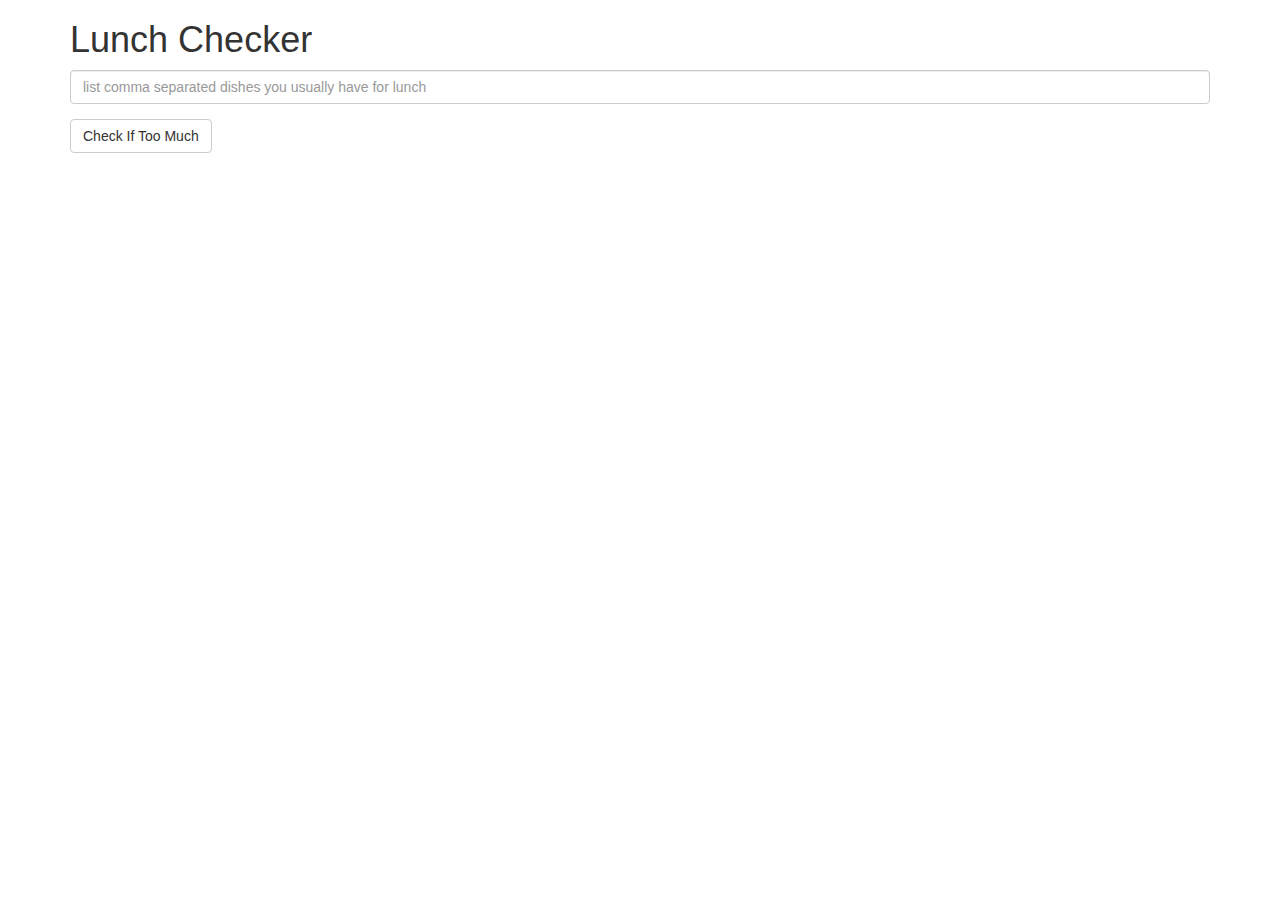
<file: angular-01/index.html>
<!doctype html>
<html lang="en">

<head>
    <title>Lunch Checker</title>
    <meta name="viewport" content="width=device-width, initial-scale=1">
    <link rel="stylesheet" href="styles/bootstrap.min.css">
    <style>
        .message {
            font-size: 1.3em;
            font-weight: bold;
        }
    </style>
    <script src="angular.min.js"></script>
    <script src="app.js"></script>
</head>

<body ng-app="LunchChecker">
    <div class="container" ng-controller="LunchCheckerController">
        <h1>Lunch Checker</h1>

        <div class="form-group">
            <input id="lunch-menu"
                type="text"
                placeholder="list comma separated dishes you usually have for lunch"
                class="form-control"
                ng-model="lunchItems">

        </div>
        <div class="form-group">
            <button class="btn btn-default" ng-click=checkLunch()>Check If Too Much
           </button>
        </div>
        <div class="form-group message">
            {{message}}
        </div>
    </div>

</body>

</html>
</file>
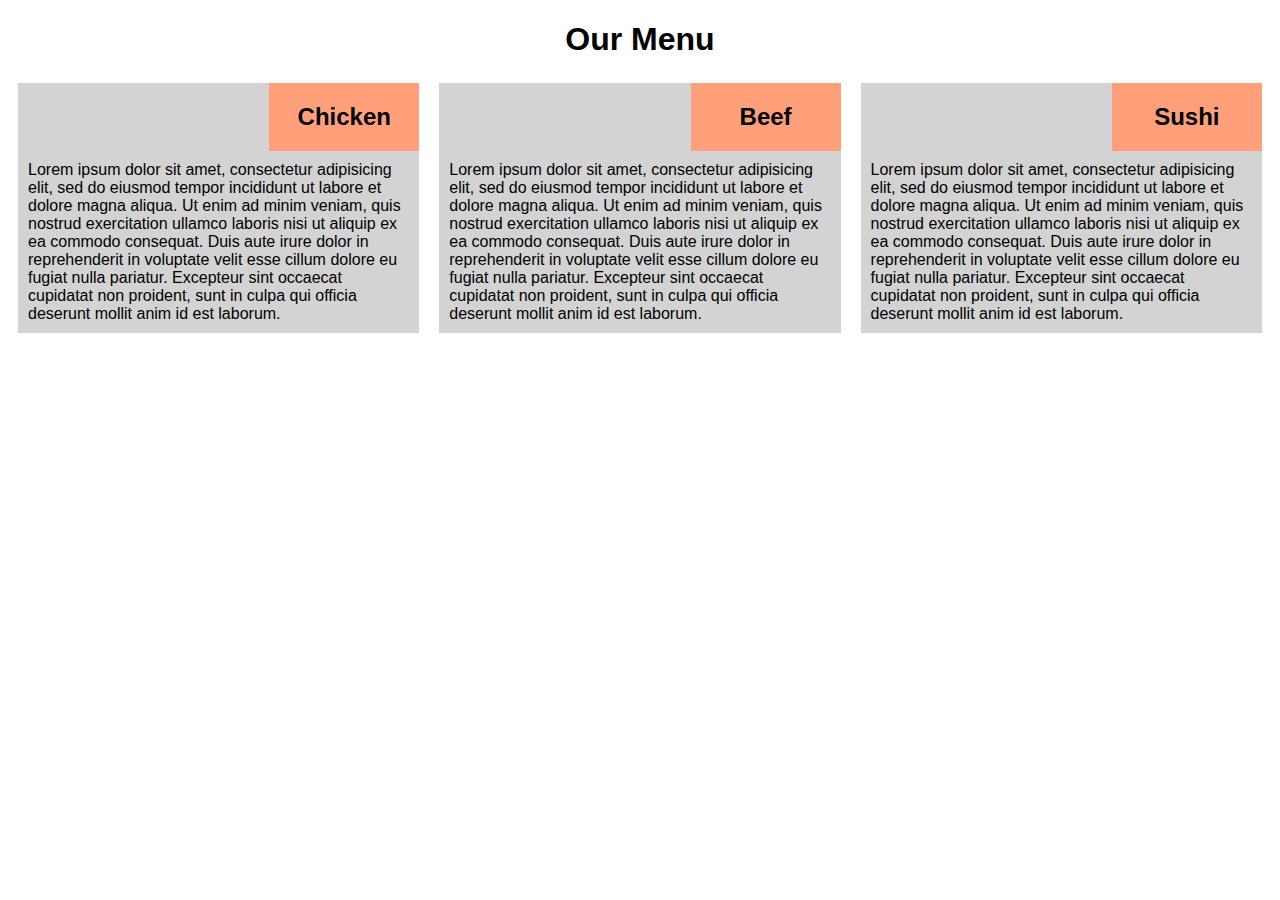
<file: html-css-01/index.html>
<!DOCTYPE html>
<html>

<head>
    <meta charset="utf-8">
    <meta name="viewport" content="width=device-width, initial-scale=1">
    <title>Our Menu</title>
    <link rel="stylesheet" href="css/style.css">
</head>

<body>
    <h1>Our Menu</h1>

    <div class="row">
        <div class="col-md-4 col-sm-6">
            <div class="menu-descr">
                <div class="row">
                    <div class="header-box">
                        <h2>Chicken</h2>
                    </div>
                </div>
                <p>Lorem ipsum dolor sit amet, consectetur adipisicing elit, sed do eiusmod tempor incididunt ut labore et dolore magna aliqua. Ut enim ad minim veniam, quis nostrud exercitation ullamco laboris nisi ut aliquip ex ea commodo consequat. Duis
                    aute irure dolor in reprehenderit in voluptate velit esse cillum dolore eu fugiat nulla pariatur. Excepteur sint occaecat cupidatat non proident, sunt in culpa qui officia deserunt mollit anim id est laborum.</p>
            </div>
        </div>
        <div class="col-md-4 col-sm-6">
            <div class="menu-descr">
                <div class="row">
                    <div class="header-box">
                        <h2>Beef</h2>
                    </div>
                </div>
                <p>Lorem ipsum dolor sit amet, consectetur adipisicing elit, sed do eiusmod tempor incididunt ut labore et dolore magna aliqua. Ut enim ad minim veniam, quis nostrud exercitation ullamco laboris nisi ut aliquip ex ea commodo consequat.
                    Duis aute irure dolor in reprehenderit in voluptate velit esse cillum dolore eu fugiat nulla pariatur. Excepteur sint occaecat cupidatat non proident, sunt in culpa qui officia deserunt mollit anim id est laborum.</p>
            </div>
        </div>
        <div class="col-md-4 col-sm-12 ">
            <div class="menu-descr">
                <div class="row">
                    <div class="header-box">
                        <h2>Sushi</h2>
                    </div>
                </div>
                <p>Lorem ipsum dolor sit amet, consectetur adipisicing elit, sed do eiusmod tempor incididunt ut labore et dolore magna aliqua. Ut enim ad minim veniam, quis nostrud exercitation ullamco laboris nisi ut aliquip ex ea commodo consequat.
                    Duis aute irure dolor in reprehenderit in voluptate velit esse cillum dolore eu fugiat nulla pariatur. Excepteur sint occaecat cupidatat non proident, sunt in culpa qui officia deserunt mollit anim id est laborum.</p>
            </div>
        </div>
    </div>

</body>

</html>
</file>
<file: html-css-01/css/style.css>
/********** Base styles **********/
* {
  box-sizing: border-box;
  font-family: Helvetica;
}

h1 {
  margin-bottom: 15px;
  text-align: center;
}

p {
  clear: both;
  padding: 10px;
}

.row {
  width: 100%;
}

h2 {
    text-align: center;
}

.header-box {
    background-color: #FFA07A;
    width: 150px;
    float: right;
}

.menu-descr {
  background-color: #d3d3d3;
  margin: 10px;
}

/********** Medium and large devices **********/
@media (min-width: 992px)  {
  .col-md-1, .col-md-2, .col-md-3, .col-md-4, .col-md-5, .col-md-6, .col-md-7, .col-md-8, .col-md-9, .col-md-10, .col-md-11, .col-md-12 {
    float: left;
  }
  .col-md-1 {
    width: 8.33%;
  }
  .col-md-2 {
    width: 16.66%;
  }
  .col-md-3 {
    width: 25%;
  }
  .col-md-4 {
    width: 33.33%;
  }
  .col-md-5 {
    width: 41.66%;
  }
  .col-md-6 {
    width: 50%;
  }
  .col-md-7 {
    width: 58.33%;
  }
  .col-md-8 {
    width: 66.66%;
  }
  .col-md-9 {
    width: 74.99%;
  }
  .col-md-10 {
    width: 83.33%;
  }
  .col-md-11 {
    width: 91.66%;
  }
  .col-md-12 {
    width: 100%;
  }
}



/********** Small devices only **********/
@media (min-width: 768px) and (max-width: 991px) {
  .col-sm-1, .col-sm-2, .col-sm-3, .col-sm-4, .col-sm-5, .col-sm-6, .col-sm-7, .col-sm-8, .col-sm-9, .col-sm-10, .col-sm-11, .col-sm-12 {
    float: left;
  }
  .col-sm-1 {
    width: 8.33%;
  }
  .col-sm-2 {
    width: 16.66%;
  }
  .col-sm-3 {
    width: 25%;
  }
  .col-sm-4 {
    width: 33.33%;
  }
  .col-sm-5 {
    width: 41.66%;
  }
  .col-sm-6 {
    width: 50%;
  }
  .col-sm-7 {
    width: 58.33%;
  }
  .col-sm-8 {
    width: 66.66%;
  }
  .col-sm-9 {
    width: 74.99%;
  }
  .col-sm-10 {
    width: 83.33%;
  }
  .col-sm-11 {
    width: 91.66%;
  }
  .col-sm-12 {
    width: 100%;
  }
}
</file>
